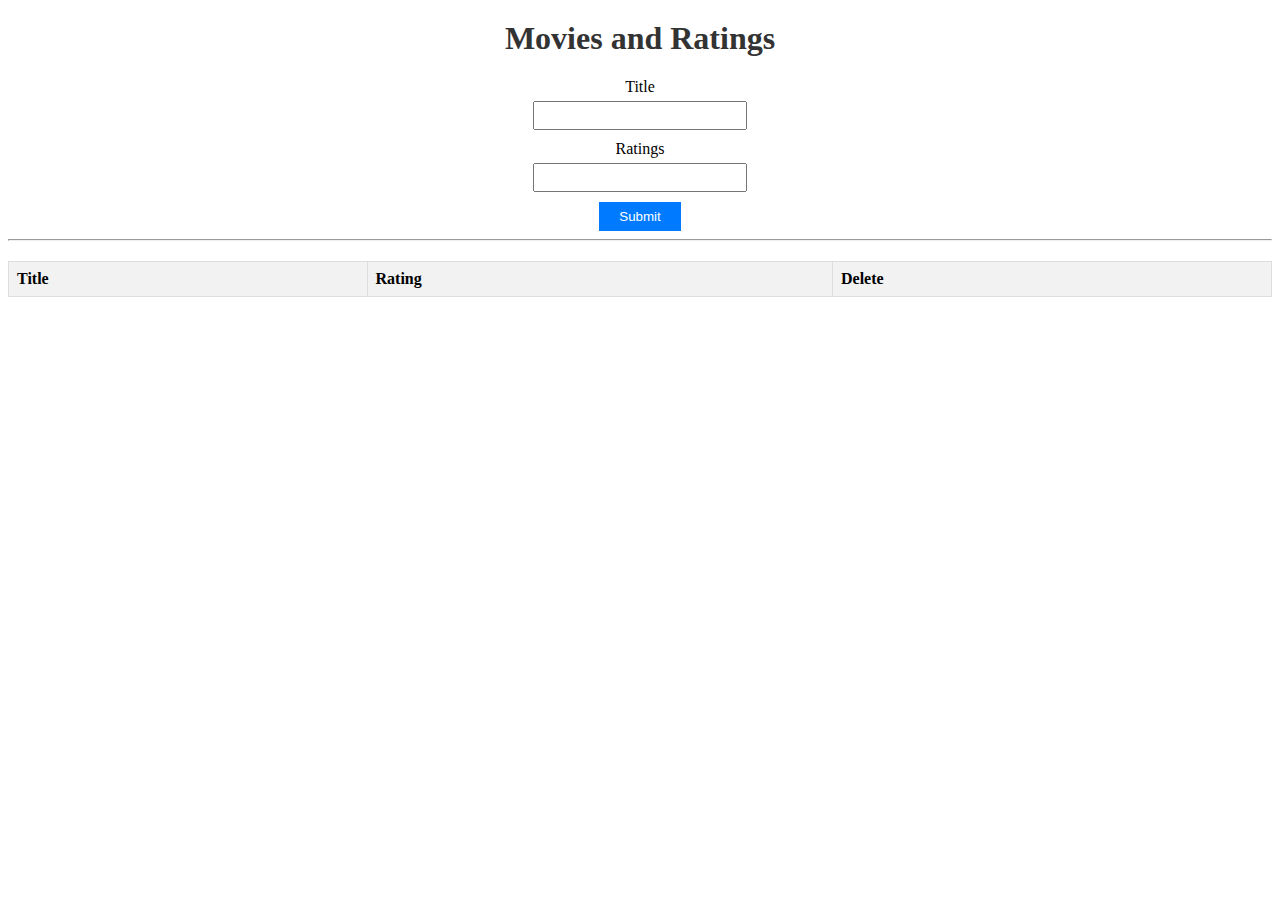
<file: movie/movie.html>
<!DOCTYPE html>
<html lang="en">
<head>
    <meta charset="UTF-8">
    <meta name="viewport" content="width=device-width, initial-scale=1.0">
    <title>Movies App</title>
    <link rel="stylesheet" href="movie.css">
</head>
<body>

    <div>
        <h1> Movies and Ratings</h1>
        <!-- add title with submit input form -->
        <form action="" id="movie-form">

            <div id=" forms">
                 <label for="title">Title</label>
                 <input type="text" id="title">
            </div>

            <div id="forms">
                <label for="rating">Ratings</label>
                <input type="text" id="rating">
            </div>

            <div id="forms">
                <button type="submit" class="btn-primary">Submit</button>
            </div>

        </form>
    </div>

    <hr>
    
    <div class="table">
        <table id="table-content">

            <thead id="table-head">
                <tr>
                    <th class="title" id="down">Title</th>
                    <th class="rating" id="down">Rating</th>
                    <th>Delete</th>
                </tr>
            </thead>

            <tbody id="movie-body">
                <!-- <tr>
                    <td></td>
                    <td></td>
                </tr> -->
            </tbody>

        </table>
    </div>


<script src="https://code.jquery.com/jquery-3.7.1.js" integrity="sha256-eKhayi8LEQwp4NKxN+CfCh+3qOVUtJn3QNZ0TciWLP4=" crossorigin="anonymous"></script>
<script src="movie.js"></script>
 
</body>
</html>
</file>
<file: movie/movie.css>
/* movie.css */

/* Styles for the heading */
h1 {
    color: #333;
    text-align: center;
    margin-top: 20px;
}

/* Styles for the form */
#movie-form {
    text-align: center;
}

#movie-form label {
    display: block;
    margin-top: 10px;
}

#movie-form input {
    width: 200px;
    padding: 5px;
    margin-top: 5px;
}

#movie-form button {
    margin-top: 10px;
    padding: 7px 20px;
    background-color: #007bff;
    color: #fff;
    border: none;
    cursor: pointer;
}

/* Styles for the table */
.table {
    margin-top: 20px;
}

#table-content {
    width: 100%;
    border-collapse: collapse;
}

#table-content th, #table-content td {
    border: 1px solid #ddd;
    padding: 8px;
    text-align: left;
}

#table-content th {
    background-color: #f2f2f2;
}

#table-content tr:nth-child(even) {
    background-color: #f2f2f2;
}

#table-content tr:hover {
    background-color: #ddd;
}

/* Styles for the delete button */
#table-content .delete-btn {
    color: #fff;
    background-color: #dc3545;
    border: none;
    padding: 5px 10px;
    cursor: pointer;
}
</file>
